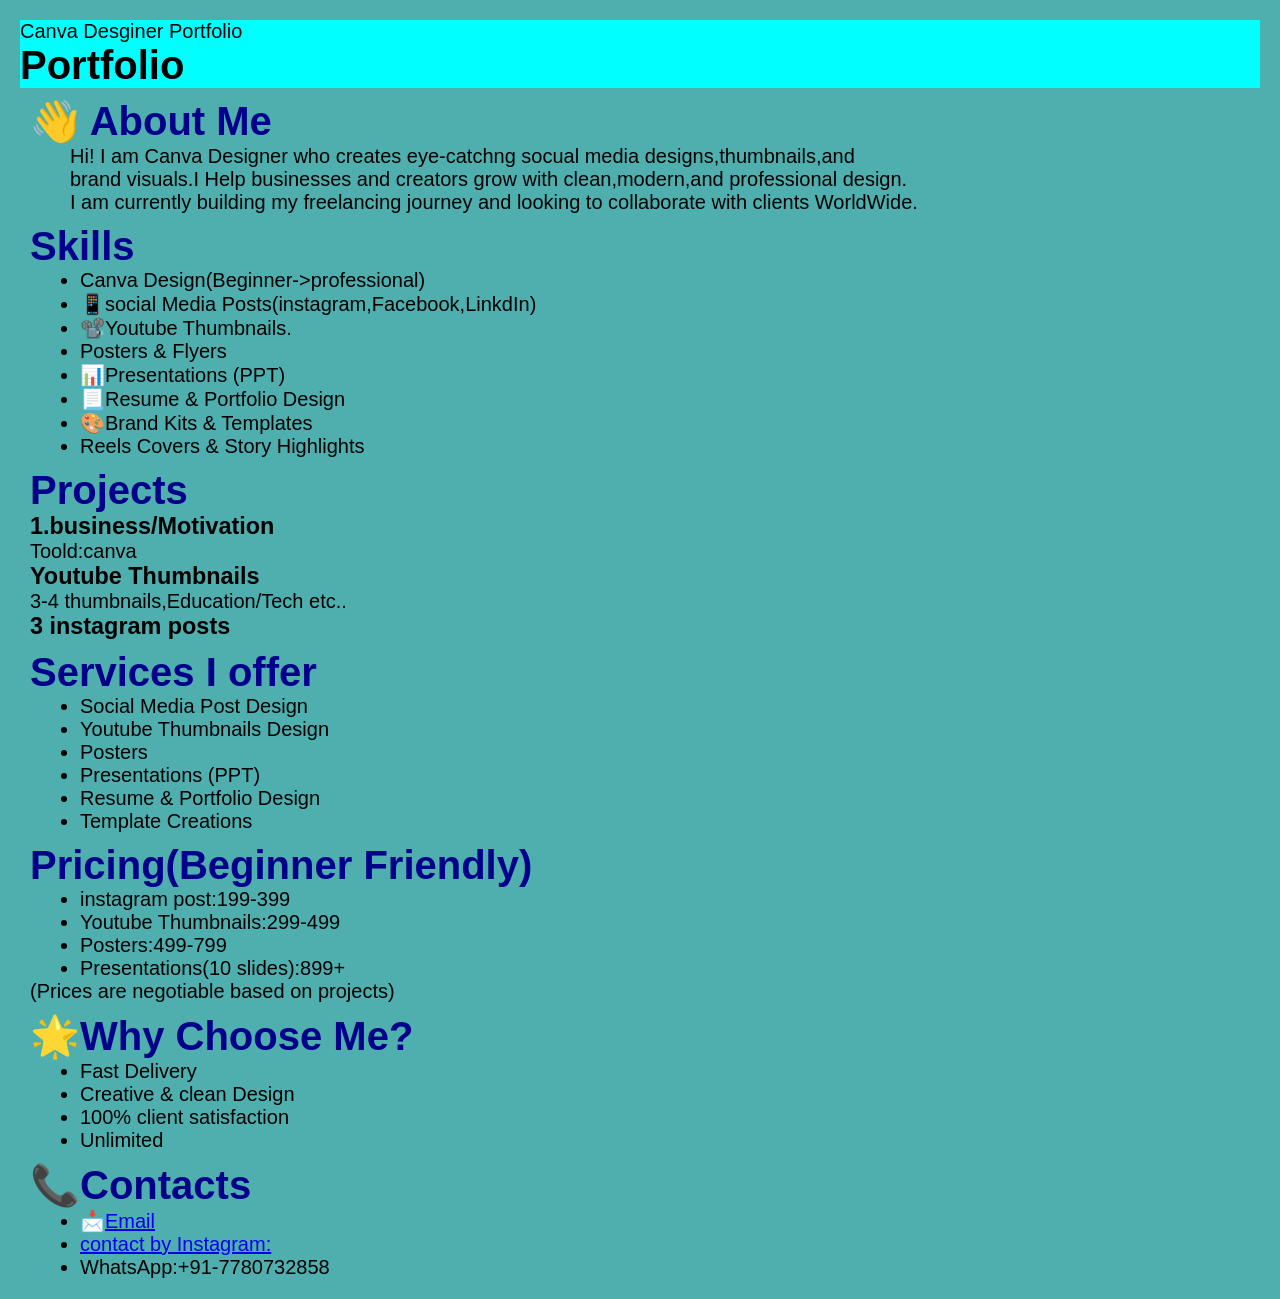
<file: index.html>
<!DOCTYPE html>
<html lang="en">
<head>
    <meta charset="UTF-8">
    <meta name="viewport" content="width=device-width, initial-scale=1.0">
    <title>Portfolio</title>
    <link rel="stylesheet" href="home.css">
</head>
<body>
    <div class="basic">
        <p>Canva Desginer Portfolio</p>
        <h1>Portfolio</h1>
    </div>
    <div class="about">
        <h1>👋 About Me</h1>
        <p>Hi! I am Canva Designer who creates eye-catchng socual media designs,thumbnails,and <br>
        brand visuals.I Help businesses and creators grow with clean,modern,and professional design.</p>
        <p>I am currently building my freelancing journey and looking to collaborate with clients WorldWide.</p>
    </div>
    <div class="skills">
        <h1>Skills</h1>
        <ul>
            <li>Canva Design(Beginner->professional)</li>
            <li>📱social Media Posts(instagram,Facebook,LinkdIn)</li>
            <li>📽️Youtube Thumbnails.</li>
            <li>Posters & Flyers</li>
            <li>📊Presentations (PPT)</li>
            <li>📃Resume & Portfolio Design</li>
            <li>🎨Brand Kits & Templates</li>
            <li>Reels Covers & Story Highlights</li>
        </ul>
    </div>
    <div class="projects">
        <h1>Projects</h1>
        <h3>1.business/Motivation</h3>
        <p>Toold:canva</p>
        <h3>Youtube Thumbnails</h3>
        <p>3-4 thumbnails,Education/Tech etc..</p>
        <h3>3 instagram posts</h3>
    </div>
    <div class="services">
        <h1>Services I offer</h1>
        <ul>
            <li>Social Media Post Design</li>
            <li>Youtube Thumbnails Design</li>
            <li>Posters</li>
            <li>Presentations (PPT)</li>
            <li>Resume & Portfolio Design</li>
            <li>Template Creations</li>
        </ul>
    </div>
    <div class="price">
        <h1>Pricing(Beginner Friendly)</h1>
        <ul>
            <li>instagram post:199-399</li>
            <li>Youtube Thumbnails:299-499</li>
            <li>Posters:499-799</li>
            <li>Presentations(10 slides):899+</li>
        </ul>
        <p>(Prices are negotiable based on projects)</p>
    </div>
    <div class="choose">
        <h1>🌟Why Choose Me?</h1>
        <ul>
            <li>Fast Delivery</li>
            <li>Creative & clean Design</li>
            <li>100% client satisfaction</li>
            <li>Unlimited</li>
        </ul>
    </div>
    <div class="contact">
        <h1>📞Contacts</h1>
        <ul>
            <li>📩<a href="mailto:mabunnidudekula46@gmail.com">Email</a></li>
            <li><a href="https://www.instagram.com/@bizskillstudio"target="_blank">contact by Instagram:</a></li>
            <li>WhatsApp:+91-7780732858</li>
        </ul>
    </div>
</body>
</html>
</file>
<file: home.css>
*{
    margin:0;
    padding: 0;
}
body{
    margin:20px;
    min-height: 90vh;
    background-color: rgb(79, 175, 175);
    font-family: 'Segoe UI', Tahoma, Geneva, Verdana, sans-serif;
    font-size: 20px;
}
.basic{
    background-color: aqua;
    
}
.about{
    margin:10px;
    
}
.about h1{
    color:darkblue;
}
.about p{
    margin-left:40px;
}
.skills{
    margin:10px;
}
.skills h1{
    color:darkblue
}
ul {
    margin-left:50px;
}
.projects{
     margin:10px;
}
.projects h1{
    color:darkblue;
}
.services{
     margin:10px;
}
.services h1{
    color:darkblue;
}
.price{
     margin:10px;
}
.price h1{
    color:darkblue;
}
.choose{
     margin:10px;
}
.choose h1{
    color:darkblue;
}
.contact{
     margin:10px;
}
.contact h1{
    color:darkblue;
}
</file>
